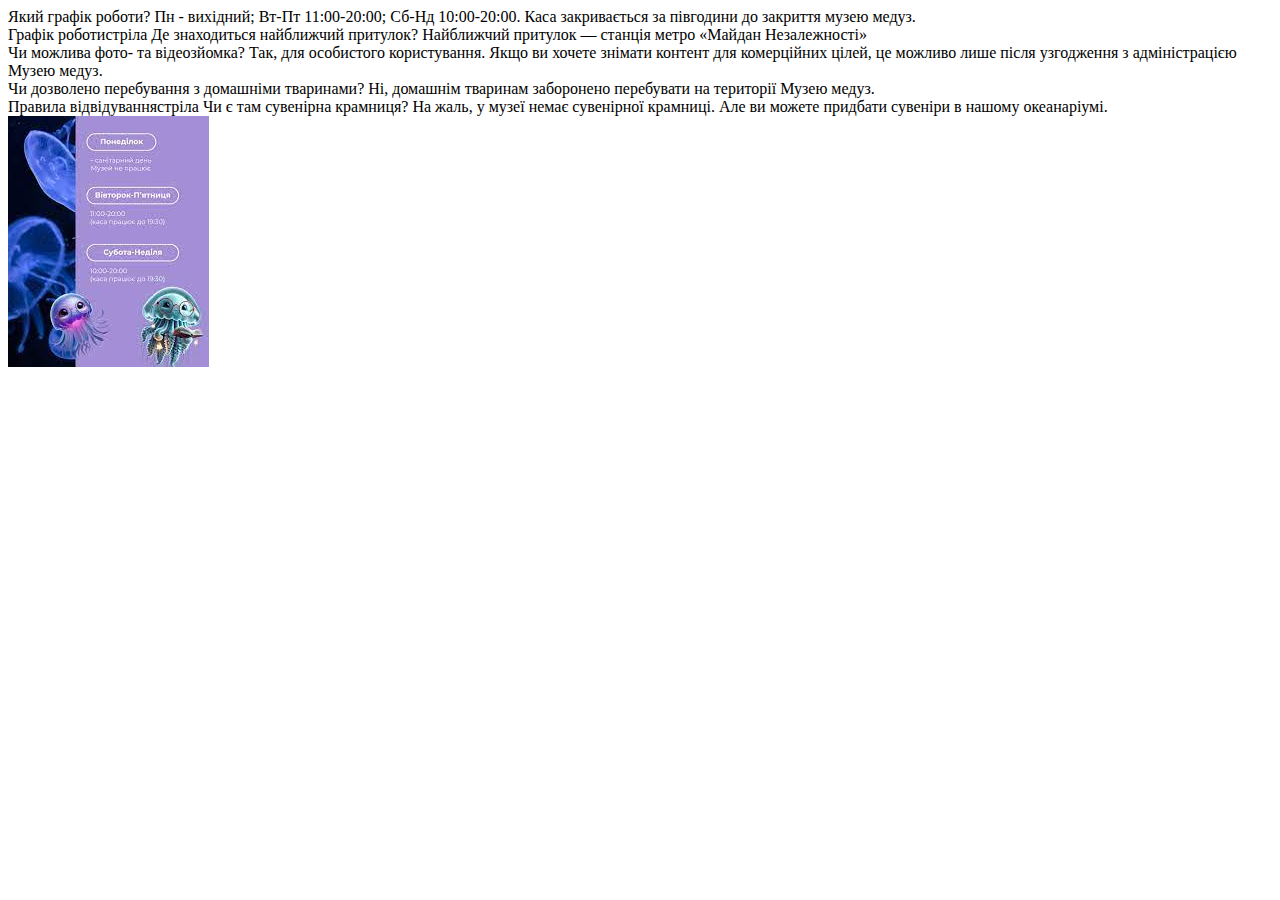
<file: kont.html>
<!DOCTYPE html>
<html lang="en">
<head>
    <meta charset="UTF-8">
    <meta name="viewport" content="width=device-width, initial-scale=1.0">
    <title>Document</title>
</head>
<body>
    <li> 
    Який графік роботи?
    Пн - вихідний; Вт-Пт 11:00-20:00; Сб-Нд 10:00-20:00. Каса закривається за півгодини до закриття музею медуз.
</li>

<li> 
    Графік роботистріла
    Де знаходиться найближчий притулок?
    Найближчий притулок — станція метро «Майдан Незалежності»
</li>
<li> 
    Чи можлива фото- та відеозйомка?
    Так, для особистого користування. Якщо ви хочете знімати контент для комерційних цілей, це можливо лише після узгодження з адміністрацією Музею медуз.
</li>
<li> 
    Чи дозволено перебування з домашніми тваринами?
    Ні, домашнім тваринам заборонено перебувати на території Музею медуз.
</li>
<li> 
    Правила відвідуваннястріла
    Чи є там сувенірна крамниця?
    На жаль, у музеї немає сувенірної крамниці. Але ви можете придбати сувеніри в нашому океанаріумі.
</li>
<img src="hhh.jpg">
</body>
</html>
</file>
